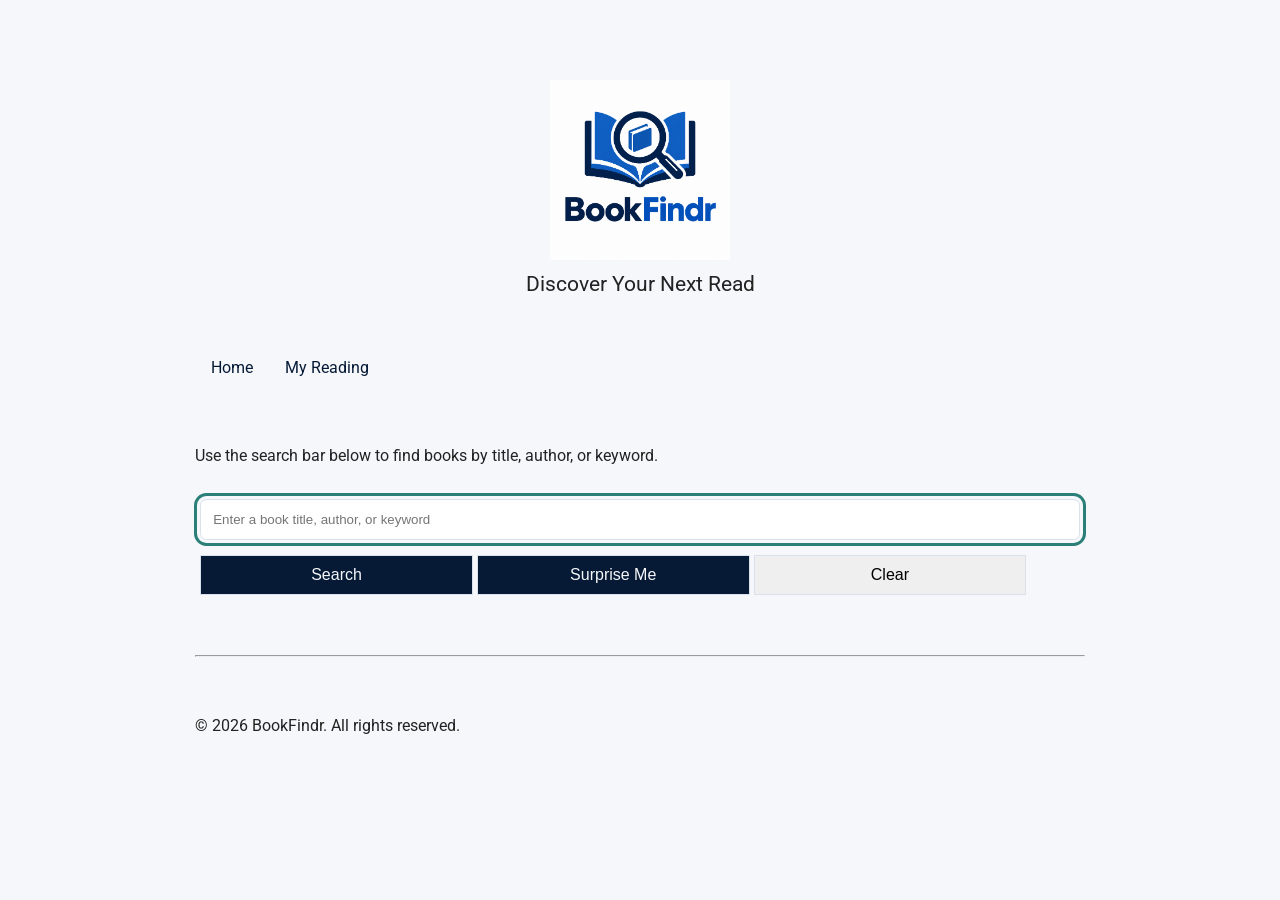
<file: index.html>
<!DOCTYPE html>
<html lang="en">
<head>
    <meta charset="UTF-8">
    <meta name="viewport" content="width=device-width, initial-scale=1.0">
    <meta name="description" content="BookFindr - Discover Your Next Read">
    <link rel="apple-touch-icon" sizes="180x180" href="img/apple-touch-icon.png">
    <link rel="icon" type="image/png" sizes="32x32" href="img/favicon-32x32.png">
    <link rel="icon" type="image/png" sizes="16x16" href="img/favicon-16x16.png">
    <link rel="manifest" href="img/site.webmanifest">
    <link rel="stylesheet" href="css/styles.css">
    <title>BookFindr</title>
</head>
<body>
    <header class="main-header">
        <a href="index.html" class="logo-wrapper">
            <img src="img/logo.png" alt="BookFindr Logo" class="logo">
        </a>
        <div class="intro">
            <p class="intro-text">Discover Your Next Read</p>
        </div>
    </header>
    <nav class="main-nav" aria-label="Main Navigation">
        <ul class="nav-list">
          
        </ul>
    </nav>
    <main>
        <div>
            <p>Use the search bar below to find books by title, author, or keyword.</p>
            <form id="search-form" class="container">
                <div class="row">
                    <input type="search" id="search-query" name="search-query" autofocus placeholder="Enter a book title, author, or keyword" required aria-label="Enter a book title, author, or keyword">
                </div>
                <div class="row">
                    <button type="submit" class="btn-primary">Search</button>
                    <button type="button" id="surprise-button" class="btn-primary">Surprise Me</button>
                    <button type="reset">Clear</button>
                </div>
            </form>
        </div>
        <div id="search-results-section">
            <div id="search-results-heading"></div>
            <div id="search-results-body"></div>
        </div>
    </main>

    <footer class="main-footer">
        <hr>
        <nav class="footer-nav"></nav>
        <p id="copyright-info">&copy; 2026 BookFindr. All rights reserved.</p>
    </footer>
    <script src="js/nav.js"></script>
    <script src="js/app.js"></script>
</body>
</html>
</file>
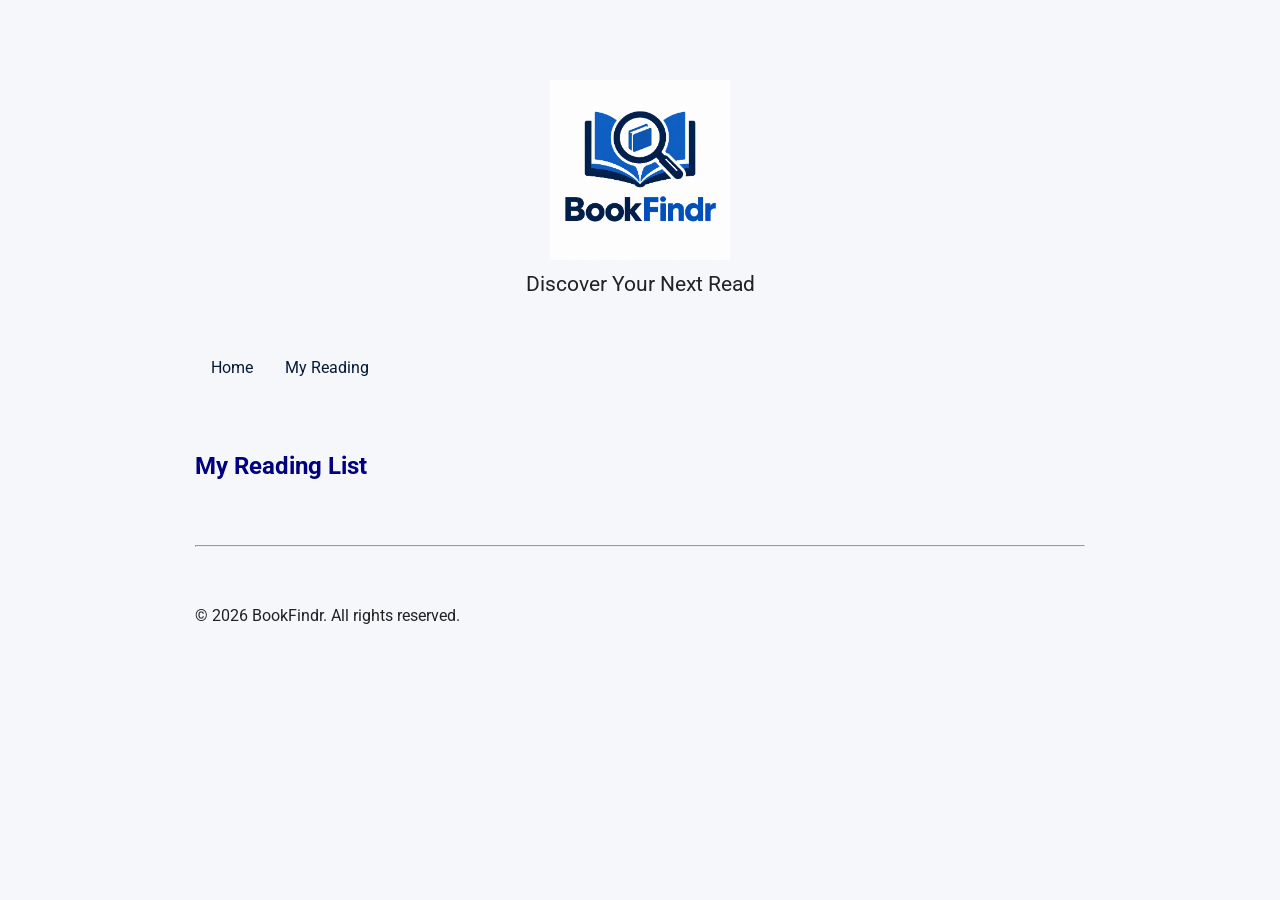
<file: myreading.html>
<!DOCTYPE html>
<html lang="en">
<head>
    <meta charset="UTF-8">
    <meta name="viewport" content="width=device-width, initial-scale=1.0">
    <meta name="description" content="BookFindr - Discover Your Next Read">
    <link rel="apple-touch-icon" sizes="180x180" href="img/apple-touch-icon.png">
    <link rel="icon" type="image/png" sizes="32x32" href="img/favicon-32x32.png">
    <link rel="icon" type="image/png" sizes="16x16" href="img/favicon-16x16.png">
    <link rel="manifest" href="img/site.webmanifest">
    <link rel="stylesheet" href="css/styles.css">
    <title>My Reading List - BookFindr</title>
</head>
<body>
    <header class="main-header">
        <a href="index.html" class="logo-wrapper">
            <img src="img/logo.png" alt="BookFindr Logo" class="logo">
        </a>
        <div class="intro">
            <p class="intro-text">Discover Your Next Read</p>
        </div>
    </header>
    <nav class="main-nav" aria-label="Main Navigation">
        <ul class="nav-list">
          
        </ul>
    </nav>
    <main>
        <div>
            <h2>My Reading List</h2>
            <table aria-label="My Reading List" id="reading-list-table">
                <thead>
                    <tr>
                        <th>Title</th>
                        <th>Author(s)</th>
                        <th>Status</th>
                        <th>Actions</th>
                    </tr>
                </thead>
                <tbody id="reading-list-body">
                </tbody>
            </table>
        </div>
    </main>
    <footer class="main-footer">
        <hr>
        <nav class="footer-nav"></nav>
        <p id="copyright-info">&copy; 2026 BookFindr. All rights reserved.</p>
    </footer>
    <script src="js/nav.js"></script>
    <script src="js/app.js"></script>
</body>
</html>
</file>
<file: css/styles.css>
@import url('https://fonts.googleapis.com/css2?family=Roboto:ital,wght@0,100..900;1,100..900&display=swap');

/* colour palette
*/

:root {
    --color-primary: #061a36;
    --color-secondary: #2a7f78;
    --color-background: #f5f7fa;
    --color-surface: #ffffff;
    --color-text: #24313d;
    --color-border: #d9e2ec;
    --color-danger: #ff0000;
    --color-success: #04aa6d;

    --spacing-small: 0.5rem;
    --spacing-medium: 1rem;
    --spacing-large: 2rem;

    --content-width: 72rem;
}


body {
    font-family: "Roboto", sans-serif;
    font-optical-sizing: auto;
    background: var(--color-background);
    color: var(--color-text);
    font-weight: 400;
    font-style: normal;
    font-variation-settings: "wdth" 100;
    color: #222;
    margin: 1.25rem;
    line-height: 1.6;
}

.container {
    padding: 5px;
}

.row {
    max-width: 100%;
    margin: 10px auto;
}

* {
    box-sizing: border-box;
}

.book-card {
    padding: var(--spacing-medium);
    background: var(--color-surface);
    border: 1px solid var(--color-border);
    border-radius: 0.75rem;
}

fieldset + fieldset {
    margin-top: 40px;
}

input[type="search"] {
    width: 100%;
    padding: 0.75rem;
    border: 1px solid var(--color-border);
    border-radius: 0.4rem;
}


button {
    border: none;
    padding: 10px 20px;
    text-align: center;
    text-decoration: none;
    display: inline-block;
    font-size: 1rem;
    cursor: pointer;
    width: 100%;
    margin: 5px auto;
    border: 1px solid var(--color-border);
}

.btn-primary {
    color: var(--color-background);
    background-color: var(--color-primary); 
}

.btn-secondary {
    color: var(--color-background);
    background-color: var(--color-primary); 
}

.btn-success {
    background-color: var(--color-success);
}

.btn-danger {
    background-color: var(--color-danger);
}

.btn-danger:hover {
    color: var(--color-danger);
    background-color: var(--color-background);
}

button:hover {
    cursor: pointer;
}

button:focus-visible,
a:focus-visible,
input:focus-visible {
    outline: 3px solid var(--color-secondary);
    outline-offset: 3px;
}

.intro {
    display: table;
    table-layout: fixed;
    width: 100%;
}

.intro-text {
    display: table-cell;
    width: 50%;
    vertical-align: middle;
    text-align: center;
    padding: 0.5rem;
    font-size: 1.3rem;
}

main {
    max-width: 95%;
    margin: 0 auto;
    padding: 1rem;
}

.footer-nav {
    max-width: 95%;
    margin: 0 auto;
    padding: 1rem;
    font-size: 0.875rem;
}

header.main-header {
    text-align: center;
    margin-bottom: 2rem;
    width: 100%;
}

nav.main-nav {
    width: 100%;
}

/*
Ref: https://www.w3schools.com/css/css_navbar_horizontal.asp
*/
nav.main-nav ul {
    list-style-type: none;
    margin: 0;
    padding: 0;
    overflow: hidden;
    background-color: var(--color-background);
    position: sticky;
    top: 0;
}

nav.main-nav ul li {
    float: left;
}

nav.main-nav ul li a {
    display: block;
    color: var(--color-primary);
    text-align: center;
    padding: 14px 16px;
    text-decoration: none;
}

nav.main-nav li a:hover {
    color: var(--color-background);
    background-color: var(--color-primary);
}

img.logo {
    max-width: 100%;
    width: 180px;
    height: auto;
    display: block;
    margin: 0 auto;
}

h1, h2, h3, h4, h5, h6 {
    color: #000080;
}

.secondary-text {
    font-weight: bold;
}

.responsive-image {
    max-width: 100%;
    height: auto;
}

a {
    color: var(--color-text);
    text-decoration: underline;
}

a:focus-visible {
    outline: 3px solid currentColor;
    outline-offset: 3px;
}


table {
    width: 100%;
    border-collapse: collapse;
    margin-top: 1rem;
}

table, th, td {
    border: 1px solid #ddd;
}

th, td {
    padding: 0.5rem;
    text-align: left;
}

td select {
    width: 100%;
    padding: 0.25rem;
}

#search-results-section a {
    margin: 10px;
}

.book-card {
    max-width: 100%;
    margin: 5px auto;
}

.book-card img {
    max-width:100%;
    border: solid 1px var(--color-primary);
}

/**
 * Responsive CSS for BookFindr
 * Adjusts layout and font sizes based on wider screen width
 * Media queries are directives that allow us to apply CSS rules based on the characteristics of the device, such as its width, height, or orientation. 
 * This is essential for creating a responsive design that adapts to different screen sizes and devices.
 */

@media screen and (min-width: 600px) {
    #search-form button {
        max-width: 31%;
    }
}

@media screen and (min-width: 800px) {
    body {
        margin: 3.5rem;
    }

    .intro {
        font-size: 1.6rem;
    }

    h1 {
        font-size: 2.2vw;
    }
}

@media screen and (min-width: 1024px) {
    body {
        margin: 4rem;
    }

    .intro {
        font-size: 1.75rem;
    }

    h1 {
        font-size: 2vw;
    }
 
    header.main-header, footer.main-footer, nav.main-nav, main {
        max-width: 80%;
        margin: 0 auto;
        padding: 1rem;
    }

    #search-results-body {
        display: grid;
        grid-template-columns: repeat(2, minmax(0, 1fr));
        gap: 1rem;
    }

    #search-results-body .book-card {
        max-width: 100%;
        margin: 1px;
    }
}
</file>
